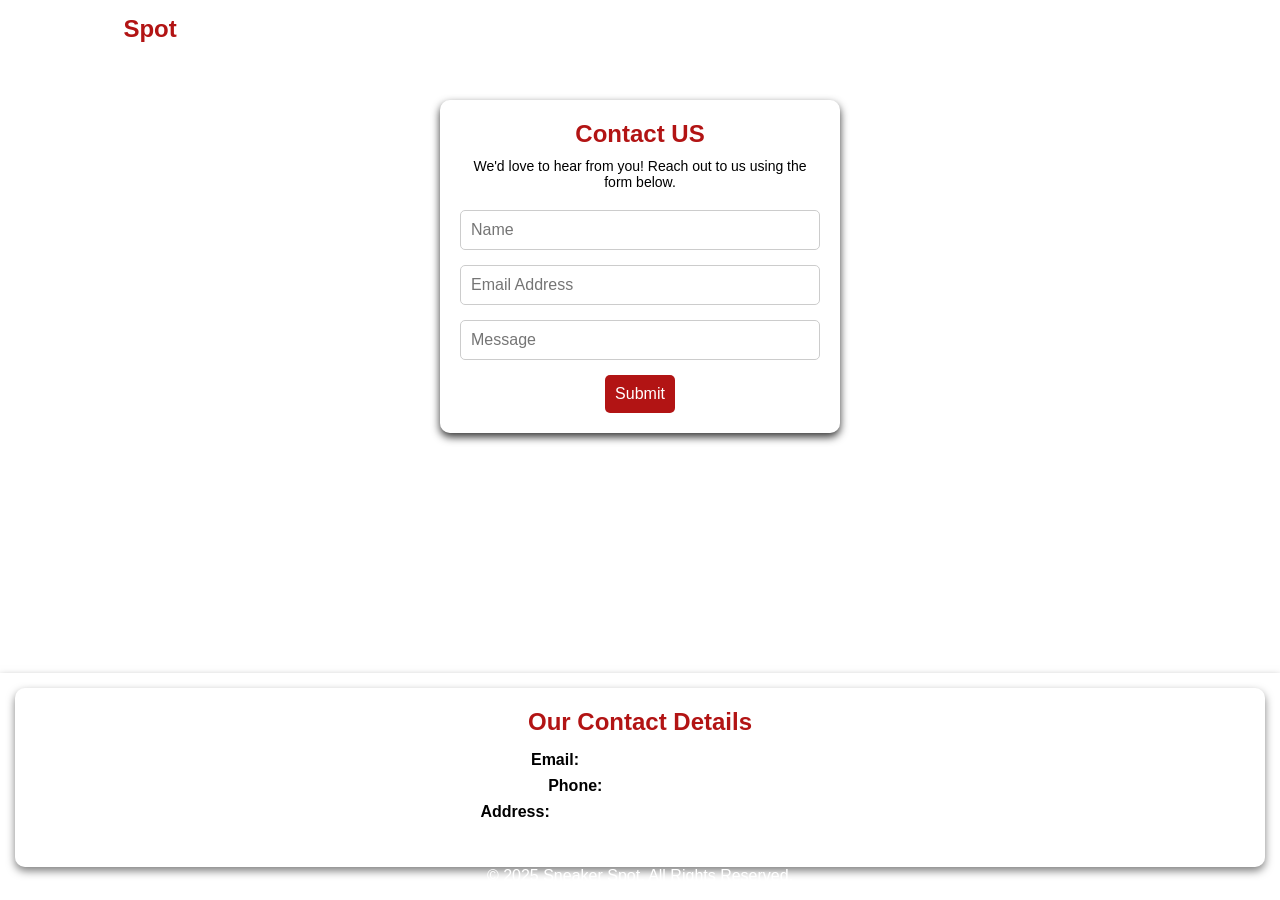
<file: contact.html>
<!DOCTYPE html>
<html lang="en">
<head>
    <meta charset="UTF-8">
    <meta name="viewport" content="width=device-width, initial-scale=1.0">
    <title>Registration Form</title>
    <link rel="stylesheet" href="contact.css">
    </style>
</head>
<body>
    <video autoplay muted loop id="background-video">
        <source src="https://videos.pexels.com/video-files/5787236/5787236-hd_1080_1920_30fps.mp4">
    </video>
    <header>
    <nav>
        <div class="logo">Sneaker<span>Spot</span></div>
        <ul>
            <li><a href="home.html">Home</a></li>
            <li><a href="shop.html">Shop</a></li>
            <li><a href="aboutus.html">About Us</a></li>
        </ul>
    </nav>
</header>

    <form id="regForm">
        <h2>Contact US</h2>
        <p>We'd love to hear from you! Reach out to us using the form below.</p>
        <input id="fname" type="text" placeholder="Name" required>
        <input id="mail" type="email" placeholder="Email Address" required>
        <input id="msg" type="text" placeholder="Message" required>
        <button type="submit">Submit</button>
       
    </form>
</main>

    <footer>
        <div class="contact-info">
            <h3>Our Contact Details</h3>
            <p><strong>Email:</strong> support@kickvault.com</p>
            <p><strong>Phone:</strong> ‪+91 12345 67890‬</p>
            <p><strong>Address:</strong> Christ University Delhi- NCR, India</p>
            <br>
        </div>
        <p>&copy; 2025 Sneaker Spot. All Rights Reserved.</p>
        
    </footer>
</body>
</file>
<file: contact.css>
* {
    margin: 0;
    padding: 0;
    box-sizing: border-box;
    font-family: Arial, sans-serif;
}


#background-video {
    position: fixed;
    top: 0;
    left: 0;
    width: 100%;
    height: 100%;
    object-fit: cover;
    z-index: -1;
}


header {
    background: rgba(0, 0, 0, );
    padding: 15px 30px;
    display: flex;
    justify-content: space-between;
    align-items: center;
    width: 100%;
    position: fixed;
    top: 0;
    left: 0;
    z-index: 1000;
}

.logo {
    font-size: 24px;
    color: white;
    font-weight: bold;
}

.logo span {
    color: #b21414;
}

nav ul {
    list-style: none;
    display: flex;
}

nav ul li {
    margin: 0 15px;
}

nav ul li a {
    text-decoration: none;
    color: white;
    font-weight: 500;
    transition: color 0.3s;
}

nav ul li a:hover {
    color: #5d0909;
}
#regForm {
    max-width: 400px;
    margin: 100px auto;
    background: rgba(255, 255, 255, 0.3);
    padding: 20px;
    border-radius: 10px;
    text-align: center;
    box-shadow: 0 4px 8px rgba(0, 0, 0, 0.8);
}

#regForm h2 {
    margin-bottom: 10px;
    color: #b21414;
}

#regForm p {
    font-size: 14px;
    margin-bottom: 20px;
    color: #000000;
}

#regForm input {
    width: 100%;
    padding: 10px;
    margin-bottom: 15px;
    border: 1px solid #ccc;
    border-radius: 5px;
    font-size: 16px;
}


#regForm button {
    background: #b21414;
    color: white;
    border: none;
    padding: 10px;
    font-size: 16px;
    border-radius: 5px;
    cursor: pointer;
    transition: 0.3s;
}

#regForm button:hover {
    background: #5d0909;
}
.contact-info {
    background-color: #f8f9fa; 
    padding: 20px;
    border-radius: 10px;
    box-shadow: 0 4px 8px rgba(0, 0, 0, 0.5);
    background: rgba(255, 255, 255, 0.3);
    max-width: 1500px;
    margin: auto;
    text-align: center;
    font-family: Arial, sans-serif;
   
}

.contact-info h3 {
    color: #b21414;
    margin-bottom: 15px;
    font-size: 24px;
}

.contact-info p {
    color: white;
    font-size: 16px;
    margin: 8px 0;
    justify-content: space-between;
    transition:0.3s;
}

.contact-info p strong {
    color: black;
}
footer {
    text-align: center;
    padding: 15px;
    box-shadow: 0 4px 8px rgba(0, 0, 0, 0.5);
    color: white;
    position: fixed;
    bottom: 0;
    width: 100%;
}
.contact-info:hover{
    transition:0.3s;
    transform: scale(1.03);
}
</file>
